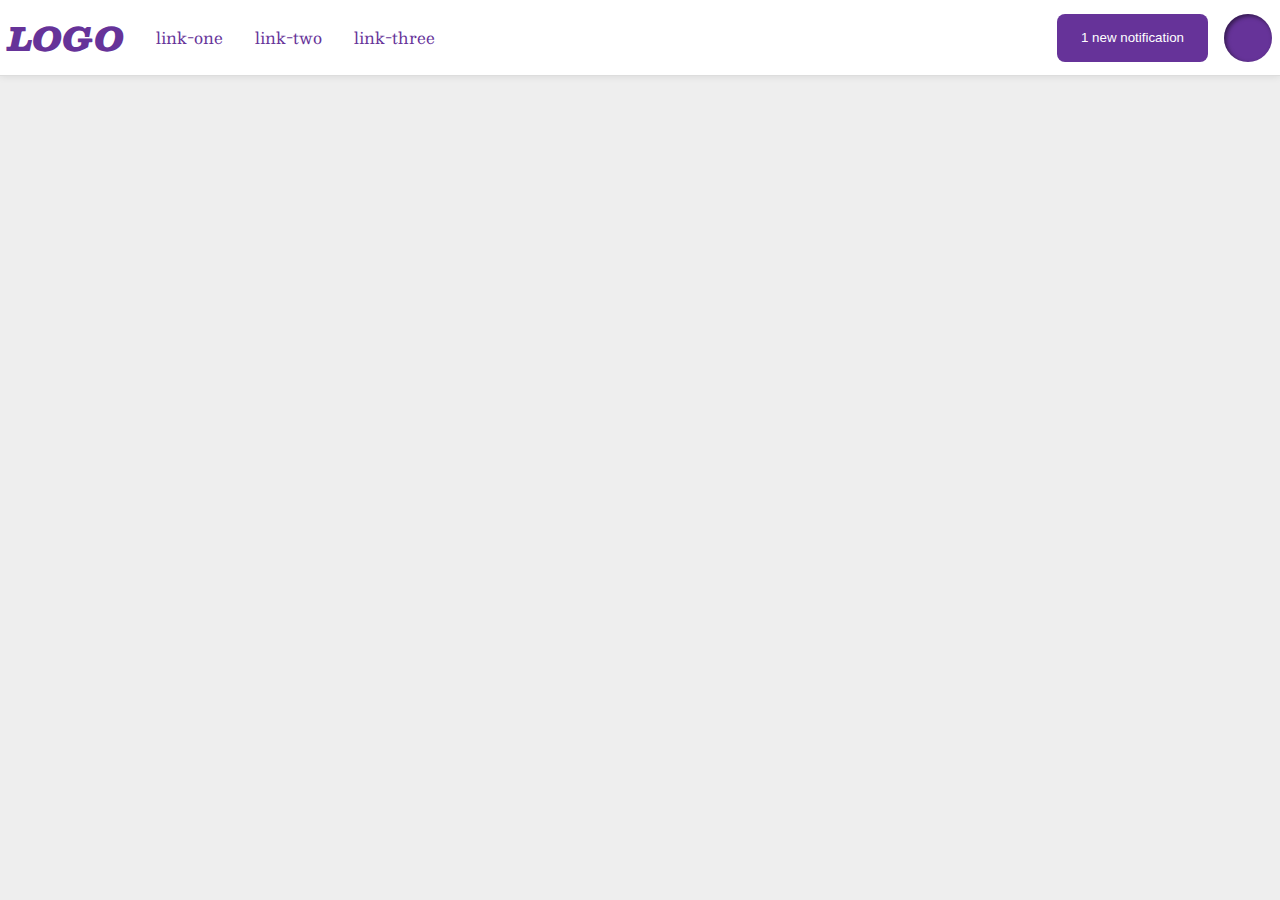
<file: foundations/flex/03-flex-header-2/index.html>
<!DOCTYPE html>
<html lang="en">
  <head>
    <meta charset="UTF-8">
    <meta http-equiv="X-UA-Compatible" content="IE=edge">
    <meta name="viewport" content="width=device-width, initial-scale=1.0">
    <title>Flex Header 2</title>
    <link rel="stylesheet" href="style.css">
  </head>
  <body>
    <div class="header">
      <div class="left-content">
        <div class="logo">
          LOGO
        </div>
        <ul class="links">
          <li><a href="https://google.com">link-one</a></li>
          <li><a href="https://google.com">link-two</a></li>
          <li><a href="https://google.com">link-three</a></li>
        </ul>
      </div>
      <div class="right-content">
        <button class="notifications">
          1 new notification
        </button>
        <div class="profile-image"></div>
      </div>
    </div>
  </body>
</html>
</file>
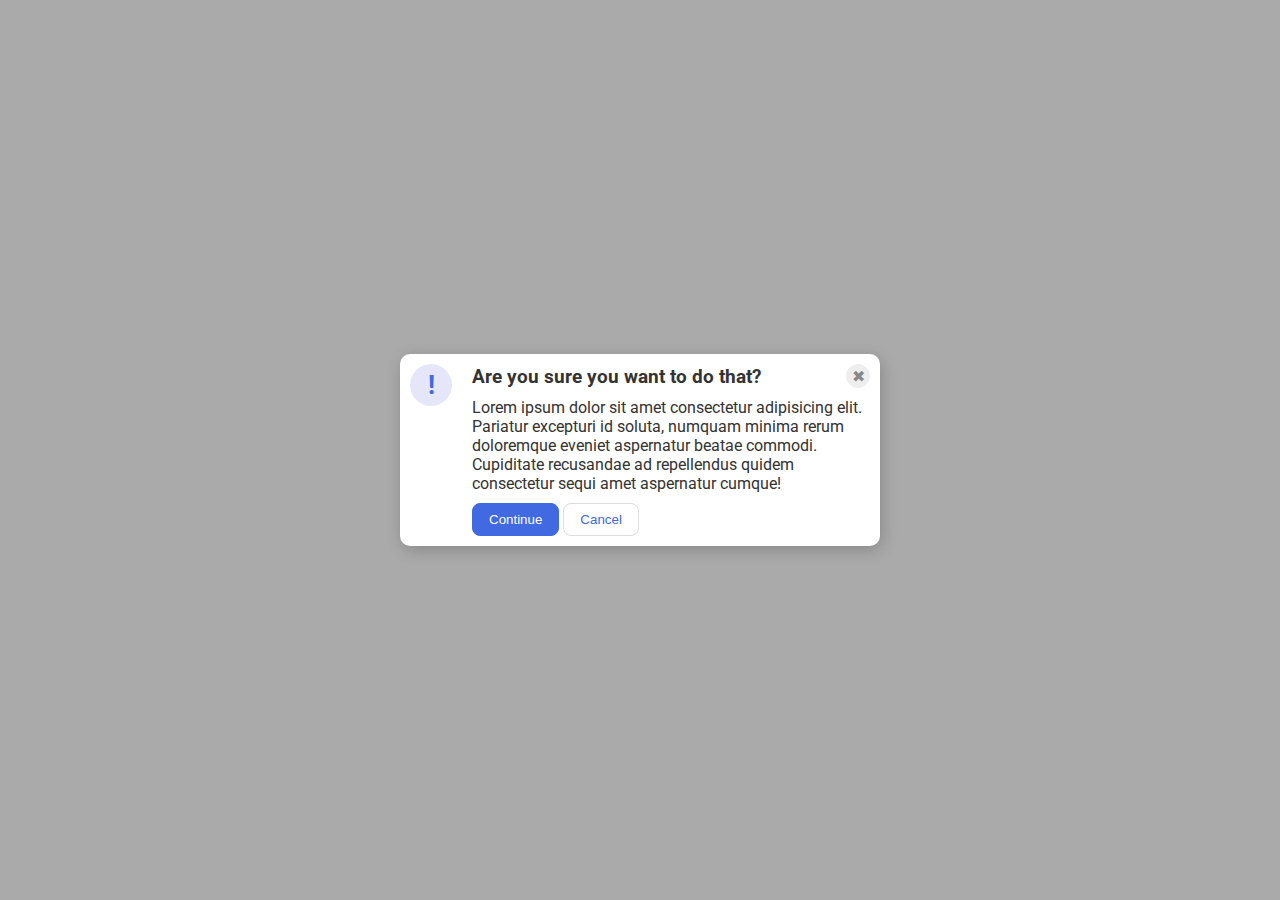
<file: foundations/flex/05-flex-modal/index.html>
<!DOCTYPE html>
<html lang="en">
  <head>
    <meta charset="UTF-8">
    <meta http-equiv="X-UA-Compatible" content="IE=edge">
    <meta name="viewport" content="width=device-width, initial-scale=1.0">
    <link rel="stylesheet" href="style.css">
    <title>Modal</title>
  </head>
  <body>
    <div class="modal">
      <div class="icon">!</div>
      <div class="modal-content">
        <div class="header">Are you sure you want to do that?<button class="close-button">✖</button></div>
        <div class="text">Lorem ipsum dolor sit amet consectetur adipisicing elit. Pariatur excepturi id soluta, numquam minima rerum doloremque eveniet aspernatur beatae commodi. Cupiditate recusandae ad repellendus quidem consectetur sequi amet aspernatur cumque!</div>
        <button class="continue">Continue</button>
        <button class="cancel">Cancel</button>
      </div>
    </div>
  </body>
</html>
</file>
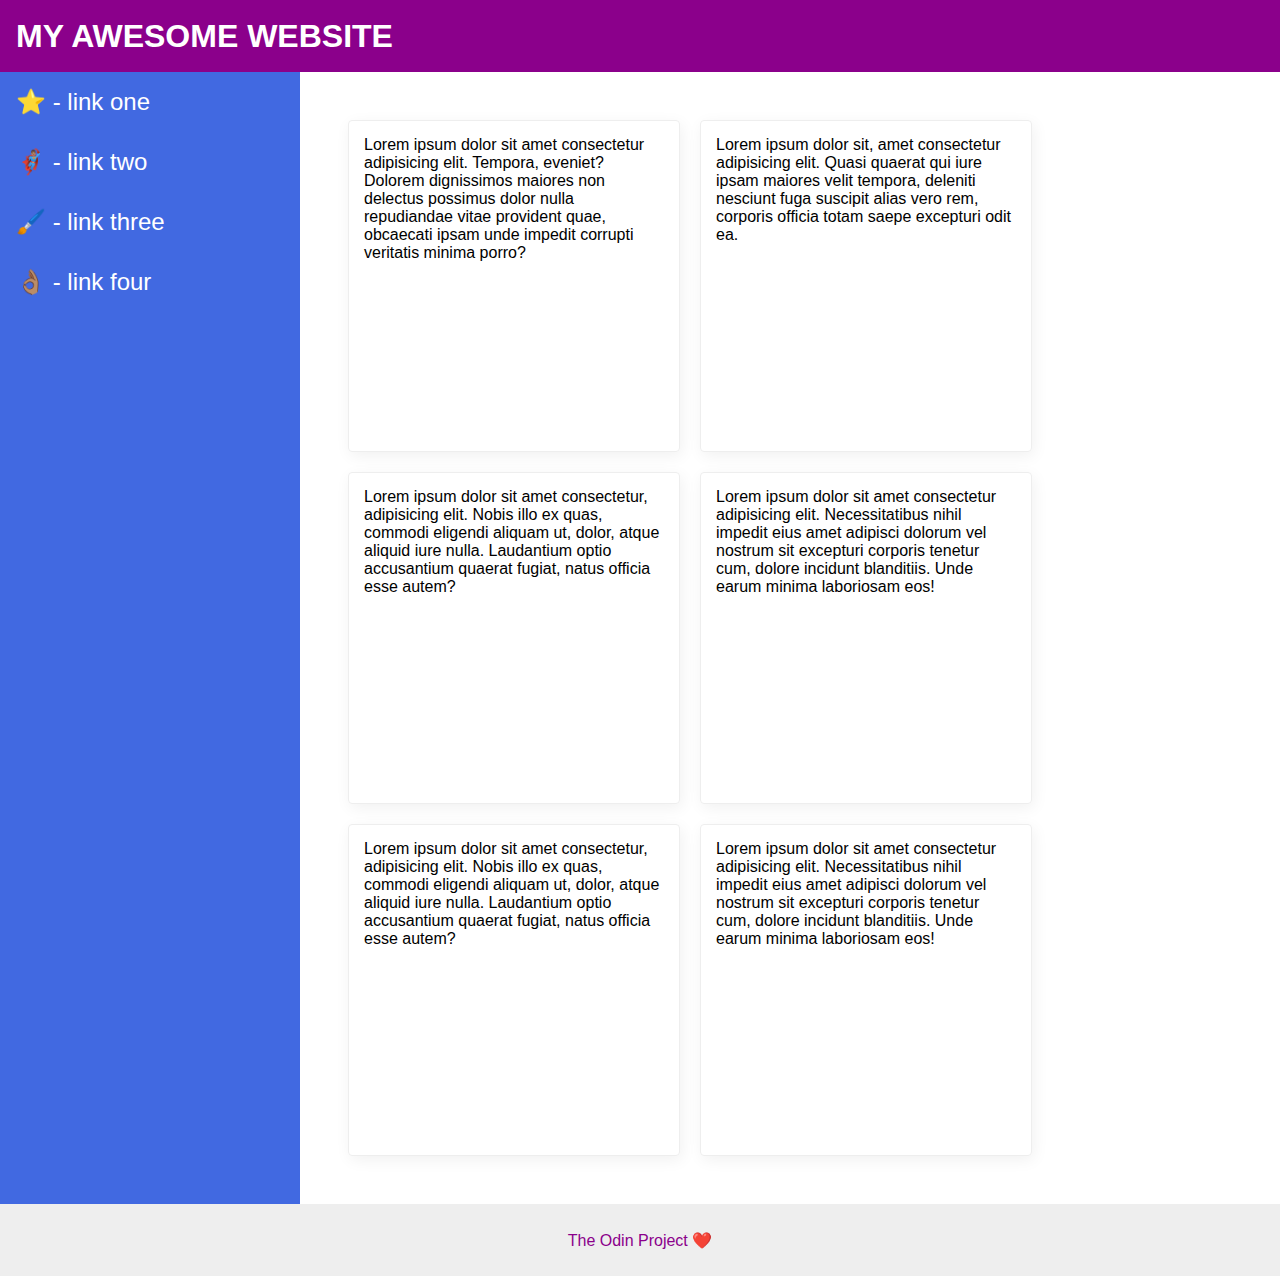
<file: foundations/flex/07-flex-layout-2/index.html>
<!DOCTYPE html>
<html lang="en">
  <head>
    <meta charset="UTF-8">
    <meta http-equiv="X-UA-Compatible" content="IE=edge">
    <meta name="viewport" content="width=device-width, initial-scale=1.0">
    <title>The Holy Grail</title>
    <link rel="stylesheet" href="style.css">
  </head>
  <body>
    <div class="header">
      <div>MY AWESOME WEBSITE</div>
    </div>
    
    <div class="content">
      <div class="sidebar">
        <ul>
          <li><a href="#">⭐ - link one</a></li>
          <li><a href="#">🦸🏽‍♂️ - link two</a></li>
          <li><a href="#">🖌️ - link three</a></li>
          <li><a href="#">👌🏽 - link four</a></li>
        </ul>
      </div>

      <div class="card-container">
        <div class="card">Lorem ipsum dolor sit amet consectetur adipisicing elit. Tempora, eveniet? Dolorem dignissimos maiores non delectus possimus dolor nulla repudiandae vitae provident quae, obcaecati ipsam unde impedit corrupti veritatis minima porro?</div>
        <div class="card">Lorem ipsum dolor sit, amet consectetur adipisicing elit. Quasi quaerat qui iure ipsam maiores velit tempora, deleniti nesciunt fuga suscipit alias vero rem, corporis officia totam saepe excepturi odit ea.</div>
        <div class="card">Lorem ipsum dolor sit amet consectetur, adipisicing elit. Nobis illo ex quas, commodi eligendi aliquam ut, dolor, atque aliquid iure nulla. Laudantium optio accusantium quaerat fugiat, natus officia esse autem?</div>
        <div class="card">Lorem ipsum dolor sit amet consectetur adipisicing elit. Necessitatibus nihil impedit eius amet adipisci dolorum vel nostrum sit excepturi corporis tenetur cum, dolore incidunt blanditiis. Unde earum minima laboriosam eos!</div>
        <div class="card">Lorem ipsum dolor sit amet consectetur, adipisicing elit. Nobis illo ex quas, commodi eligendi aliquam ut, dolor, atque aliquid iure nulla. Laudantium optio accusantium quaerat fugiat, natus officia esse autem?</div>
        <div class="card">Lorem ipsum dolor sit amet consectetur adipisicing elit. Necessitatibus nihil impedit eius amet adipisci dolorum vel nostrum sit excepturi corporis tenetur cum, dolore incidunt blanditiis. Unde earum minima laboriosam eos!</div>
      </div>
    </div>

    <div class="footer">
      <div>The Odin Project ❤️</div>
    </div>
  </body>
</html>
</file>
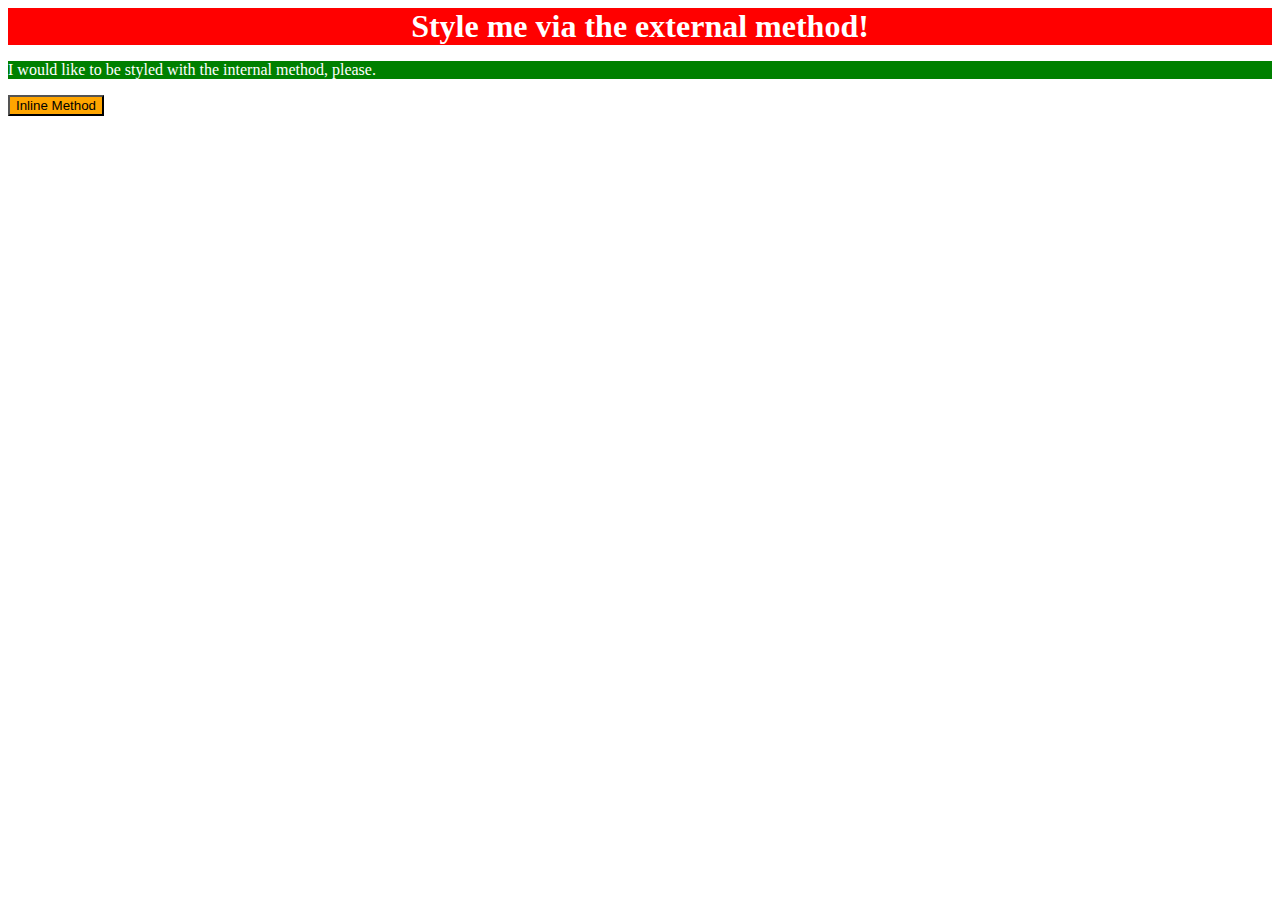
<file: foundations/intro-to-css/01-css-methods/index.html>
<!DOCTYPE html>
<html lang="en">
  <head>
    <meta charset="UTF-8">
    <meta http-equiv="X-UA-Compatible" content="IE=edge">
    <meta name="viewport" content="width=device-width, initial-scale=1.0">
    <link rel="stylesheet" href="./style.css">
    <style>
      p {
        background-color: green;
        color: white;
        font-size: 18;
      }
    </style>
    <title>Methods for Adding CSS</title>
  </head>
  <body>
    <div>Style me via the external method!</div>
    <p>I would like to be styled with the internal method, please.</p>
    <button style="background-color: orange; font-size: 18;">Inline Method</button>
  </body>
</html>
</file>
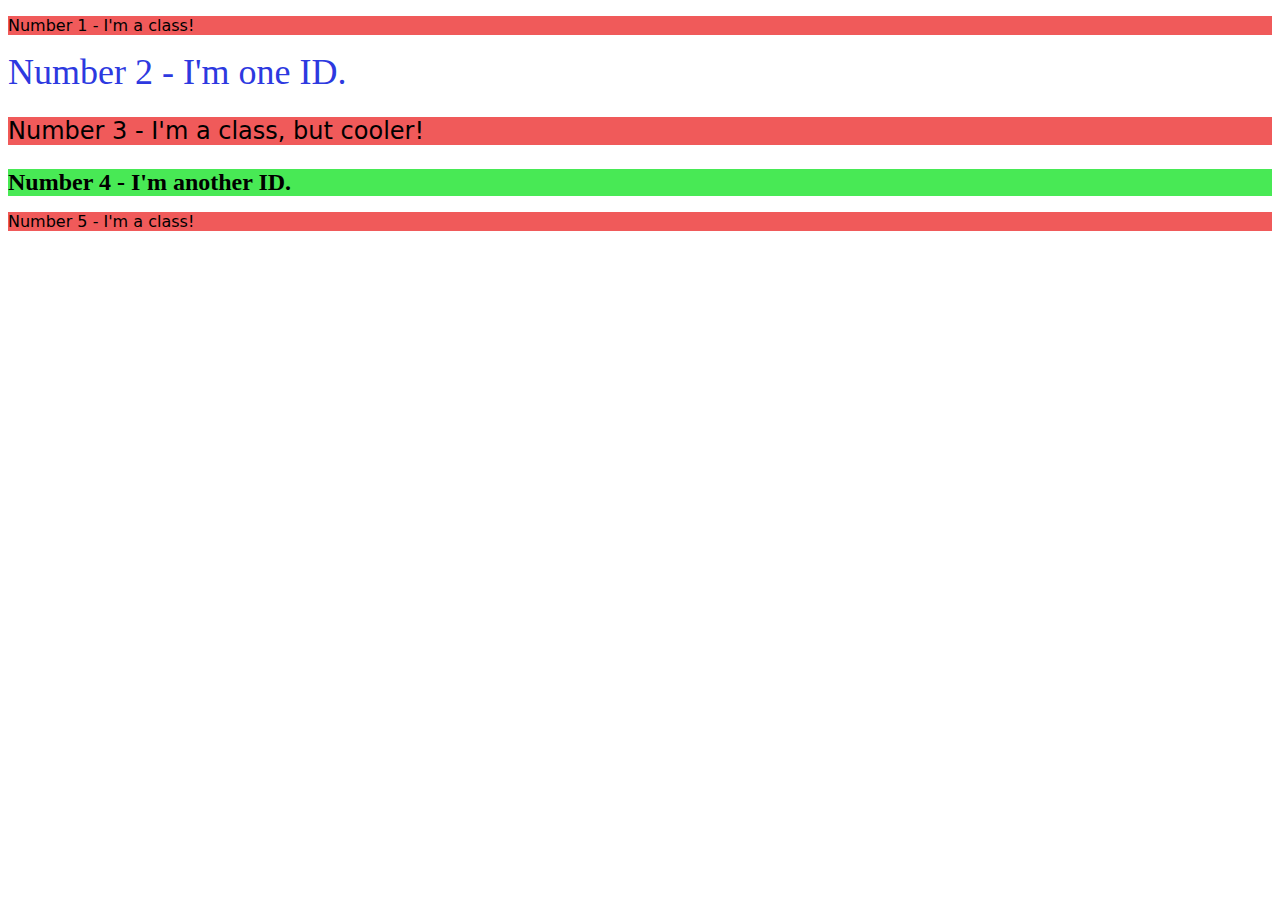
<file: foundations/intro-to-css/02-class-id-selectors/index.html>
<!DOCTYPE html>
<html lang="en">
  <head>
    <meta charset="UTF-8">
    <meta http-equiv="X-UA-Compatible" content="IE=edge">
    <meta name="viewport" content="width=device-width, initial-scale=1.0">
    <title>Class and ID Selectors</title>
    <link rel="stylesheet" href="style.css">
  </head>
  <body>
    <p class="odd">Number 1 - I'm a class!</p>
    <div id="two">Number 2 - I'm one ID.</div>
    <p class="odd three">Number 3 - I'm a class, but cooler!</p>
    <div id="four">Number 4 - I'm another ID.</div>
    <p class="odd">Number 5 - I'm a class!</p>
  </body>
</html>
</file>
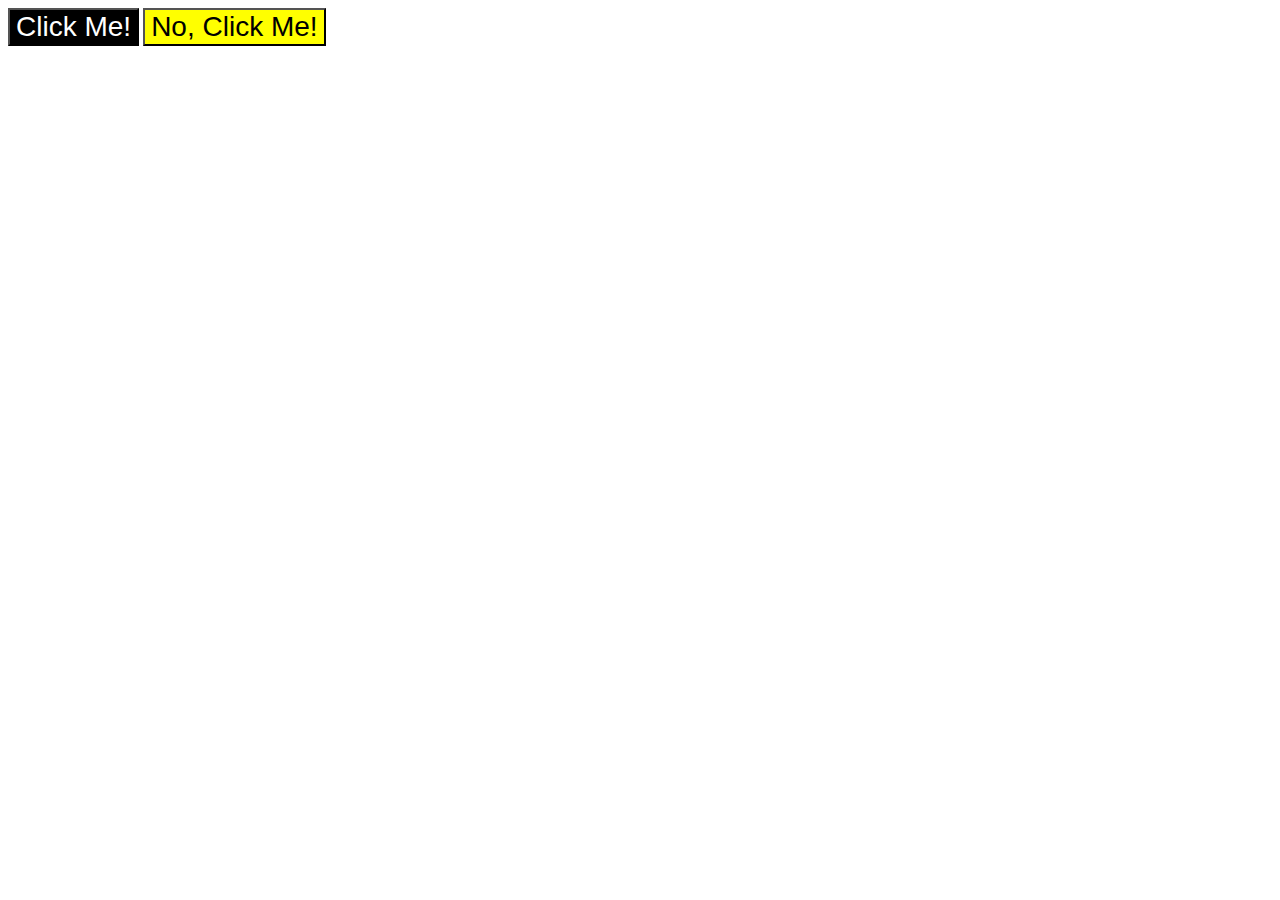
<file: foundations/intro-to-css/03-grouping-selectors/index.html>
<!DOCTYPE html>
<html lang="en">
  <head>
    <meta charset="UTF-8">
    <meta http-equiv="X-UA-Compatible" content="IE=edge">
    <meta name="viewport" content="width=device-width, initial-scale=1.0">
    <title>Grouping Selectors</title>
    <link rel="stylesheet" href="style.css">
  </head>
  <body>
    <button class="button-one">Click Me!</button>
    <button class="button-two">No, Click Me!</button>
  </body>
</html>
</file>
<file: foundations/flex/03-flex-header-2/style.css>
/* this is some magical font-importing.  
you'll learn about it later. */
@import url('https://fonts.googleapis.com/css2?family=Besley:ital,wght@0,400;1,900&display=swap');

body {
  margin: 0;
  background: #eee;
  font-family: Besley, serif;
}

.header {
  background: white;
  border-bottom: 1px solid #ddd;
  box-shadow: 0 0 8px rgba(0,0,0,.1);
  display: flex;
  align-items: center;
  padding: 8px;
}

.profile-image {
  background: rebeccapurple;
  box-shadow: inset 2px 2px 4px rgba(0,0,0,.5);
  border-radius: 50%;
  width: 48px;
  height: 48px;
}

.logo {
  color: rebeccapurple;
  font-size: 32px;
  font-weight: 900;
  font-style: italic;
  margin: auto 16px auto auto;
}

button {
  border: none;
  border-radius: 8px;
  background: rebeccapurple;
  color: white;
  padding: 8px 24px;
}

a {
  /* this removes the line under our links */
  text-decoration: none;
  color: rebeccapurple;
}

ul {
  list-style-type: none;
  padding: 0;
  display: flex;
}

.left-content {
  display: flex;
  justify-content: space-between;
}

.right-content {
  margin-left: auto;
  display: flex;
  gap: 16px;
}

li {
  display: flex;
  align-items: center;
  margin: auto 16px;
}
</file>
<file: foundations/flex/05-flex-modal/style.css>
@import url('https://fonts.googleapis.com/css2?family=Roboto:wght@400;700&display=swap');

html, body {
  height: 100%;
}

body {
  font-family: Roboto, sans-serif;
  margin: 0;
  background: #aaa;
  color: #333;
  /* I'll give you this one for free lol */
  display: flex;
  align-items: center;
  justify-content: center;
}

.modal {
  background: white;
  width: 480px;
  border-radius: 10px;
  box-shadow: 2px 4px 16px rgba(0,0,0,.2);
  display: flex;
  justify-content: space-between;
}

.icon {
  color: royalblue;
  font-size: 26px;
  font-weight: 700;
  background: lavender;
  min-width: 42px;
  height: 42px;
  border-radius: 50%;
  display: flex;
  align-items: center;
  justify-content: center;
  margin: 10px;
}

.close-button {
  background: #eee;
  border-radius: 50%;
  color: #888;
  font-weight: 400;
  font-size: 16px;
  height: 24px;
  width: 24px;
  display: flex;
  align-items: center;
  justify-content: center;
  border: 1px solid #eee;
  padding: 0;
}

button {
  cursor: pointer;
  padding: 8px 16px;
  border-radius: 8px;
}

button.continue {
  background: royalblue;
  border: 1px solid royalblue;
  color: white;
}

button.cancel {
  background: white;
  border: 1px solid #ddd;
  color: royalblue;
}

.header {
  display: flex;
  justify-content: space-between;
  font-weight: bold;
  font-size: larger;
  align-items: center;
}

.modal-content {
  margin: 10px;

}

.text {
  margin: 10px 0;
}
</file>
<file: foundations/flex/07-flex-layout-2/style.css>
body {
  font-family: -apple-system, BlinkMacSystemFont, 'Segoe UI', Roboto, Oxygen, Ubuntu, Cantarell, 'Open Sans', 'Helvetica Neue', sans-serif;
  margin: 0;
  min-height: 100vh;
  display: flex;
  flex-direction: column;
  justify-content: space-between;
}

.header {
  height: 72px;
  background: darkmagenta;
  color: white;
  font-size: 32px;
  font-weight: 900;
  display: flex;
  align-items: center;
}

.header div {
  margin-left: 16px;
}

.footer {
  height: 72px;
  background: #eee;
  color: darkmagenta;
  display: flex;
  justify-content: center;
  align-items: center;
}

.sidebar {
  background: royalblue;
  box-sizing: border-box;
  min-width: 300px;
}

.card {
  border: 1px solid #eee;
  box-shadow: 2px 4px 16px rgba(0,0,0,.06);
  border-radius: 4px;
}

.content {
  display: flex;
  align-items: stretch;
  flex: 1;
}

ul {
  margin: 0;
  padding: 0;
}

li {
  padding: 16px;
  list-style-type: none;
}

a {
  text-decoration: none;
  color: white;
  font-size: 24px;
}

.card-container {
  display: flex;
  padding: 48px;
  gap: 20px;
  flex-wrap: wrap;
}

.card {
  width: 300px;
  height: 300px;
  padding: 15px;
}
</file>
<file: foundations/intro-to-css/01-css-methods/style.css>
div {
    background-color: red;
    color: white;
    font-size: 32px;
    text-align: center;
    font-weight: bold;
}
</file>
<file: foundations/intro-to-css/02-class-id-selectors/style.css>
.odd {
    background-color: rgb(240, 90, 90);
    font-family: "Verdana", "DejaVu Sans", sans-serif;
}

#two {
    color: rgb(45, 57, 224);
    font-size: 36px;
}

.three {
    font-size: 24px;
}

#four {
    background-color: rgb(72, 233, 85);
    font-size: 24px;
    font-weight: bold;
}
</file>
<file: foundations/intro-to-css/03-grouping-selectors/style.css>
.button-one,
.button-two {
    font-size: 28px;
    font-family: "Helvetica", "Times New Roman", sans-serif;
}

.button-one {
    background-color: black;
    color: white
}

.button-two {
    background-color: yellow;
}
</file>
